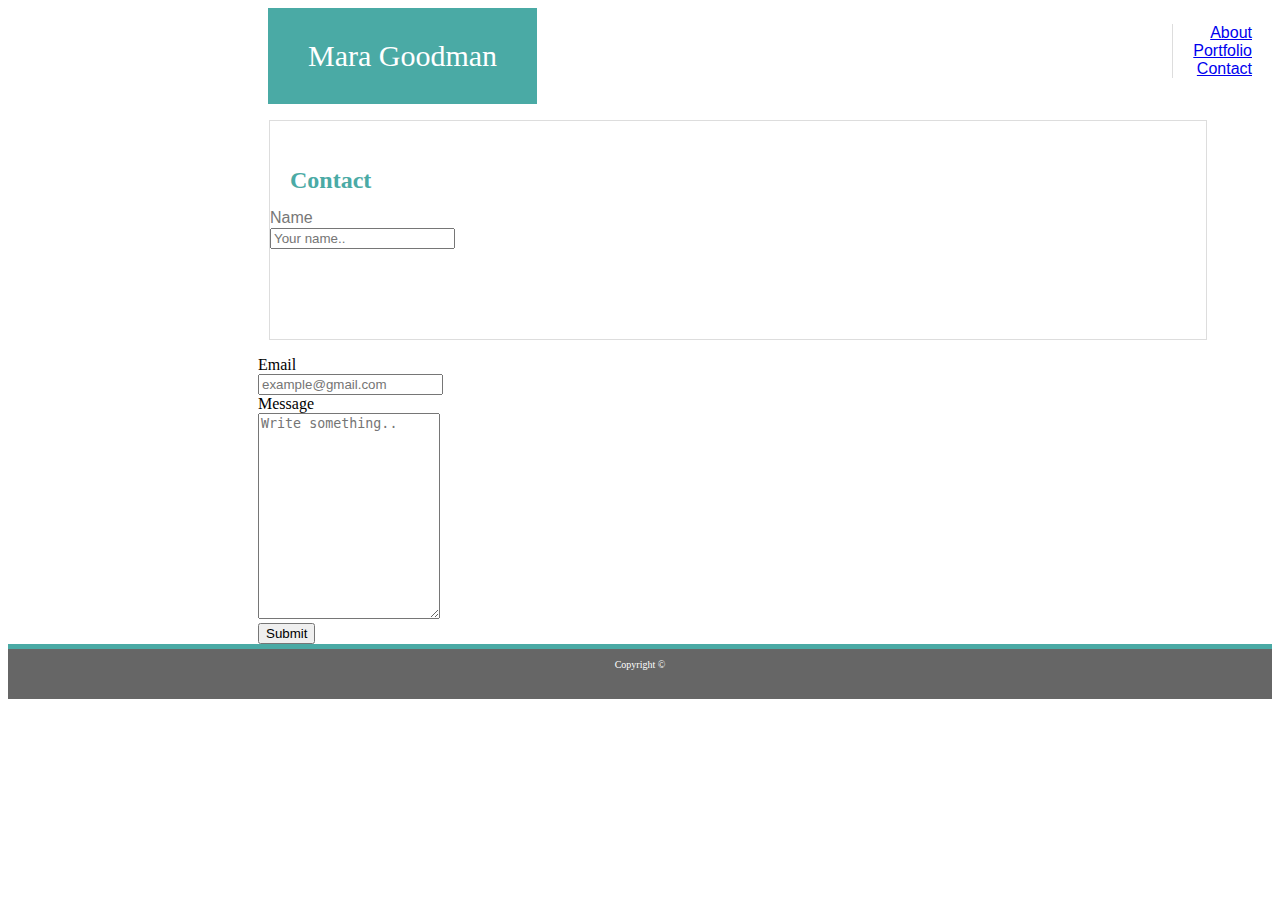
<file: contact.html>
<!DOCTYPE html>
<html lang="en">
  <head>
    <meta charset="UTF-8" />
    <meta name="viewport" content="width=device-width, initial-scale=1.0" />
    <meta http-equiv="X-UA-Compatible" content="ie=edge" />
    <title>Document</title>
    <link rel="stylesheet" href="assets/css/style.css" />
  </head>
  <body>
    <header>
      <div class="clearfix">
        <div class="logo">Mara Goodman</div>
        <ul>
          <li><a href="index.html">About</a></li>
          <li><a href="portfolio.html">Portfolio</a></li>
          <li><a href="contact.html">Contact</a></li>
        </ul>
      </div>
    </header>

    <main>
    <div class="entire content">
      <div class="card">
        <h2>Contact</h2>

        <form action="/action_page.php">
          <div class="row">
            <div class="name">
              <label for="name">Name</label>
            </div>
            <div class="name">
              <input
                type="text"
                id="name"
                name="name"
                placeholder="Your name.."
              />
            </div>
          </div>
        </div>
          <div class="row">
            <div class="email">
              <label for="email">Email</label>
            </div>
            <div class="email">
              <input
                type="text"
                id="email"
                name="email"
                placeholder="example@gmail.com"
              />
            </div>
          </div>
          <div class="row">
            <div class="message">
              <label for="message">Message</label>
            </div>
            <div class="message">
              <textarea
                id="message"
                name="message"
                placeholder="Write something.."
                style="height:200px;"
              ></textarea>
            </div>
            <div class="row">
              <input type="submit" value="Submit" />
            </div>
          </div>
        </form>
      </div>
    </main>

    <footer>
      <p>Copyright &copy;</p>
    </footer>
  </body>
</html>
</file>
<file: assets/css/style.css>
header {
  background: #ffffff;
  width: 100%;
  border-color: #cccccc;
  border-width: 20px;
}
.logo {
  background: #4aaaa5;
  color: #ffffff;
  padding: 0 40px 0 40px;
  font-size: 30px;
  font-weight: 700px;
  text-align: center;
  font-family: Georgia, "Times New Roman", Times, serif;
  float: left;
  line-height: 96px;
  display: block;
  margin-left: 260px;
  margin-right: -250px;
}
.entire content {
  background-color: #eeeeee;
  padding: 30px 0 90px 0;
}
ul {
  float: right;
  background: #ffffff;
  color: #777777;
  font-family: Arial, Helvetica, sans-serif;
  padding: 0 20px 0 20px;
  border-left: 1px solid #dddddd;
  list-style: none;
  cursor: pointer;
  display: inline;
  display: block;
  text-align: right;
  text-size-adjust: 100%;
}
.card {
  background-color: #ffffff;
  margin: 0 11px 0 11px;
  padding: 30px 0 90px 0;
  border-color: rgb(221, 221, 221);
  border-style: solid;
  border-width: 1px;
  color: rgb(119, 119, 119);
  display: block;
  font-family: Arial, Helvetica, sans-serif;
  line-height: 18.4px;
  margin-block-end: 16px;
  margin-block-start: 16px;
}
.clearfix::after {
  content: " ";
  display: block;
  clear: both;
}
h2 {
  color: #4aaaa5;
  font-family: Georgia, "Times New Roman", Times, serif;
  padding-left: 20px;
}
footer {
  height: 50px;
  background-color: #666666;
  border-top: 5px solid #4aaaa5;
  color: #ffffff;
  text-align: center;
  text-align: bottom;
  font-size: 10px;
}
img {
  float: left;
}
main {
  width: 960px;
  align-content: center;
  margin-left: 250px;
}
</file>
